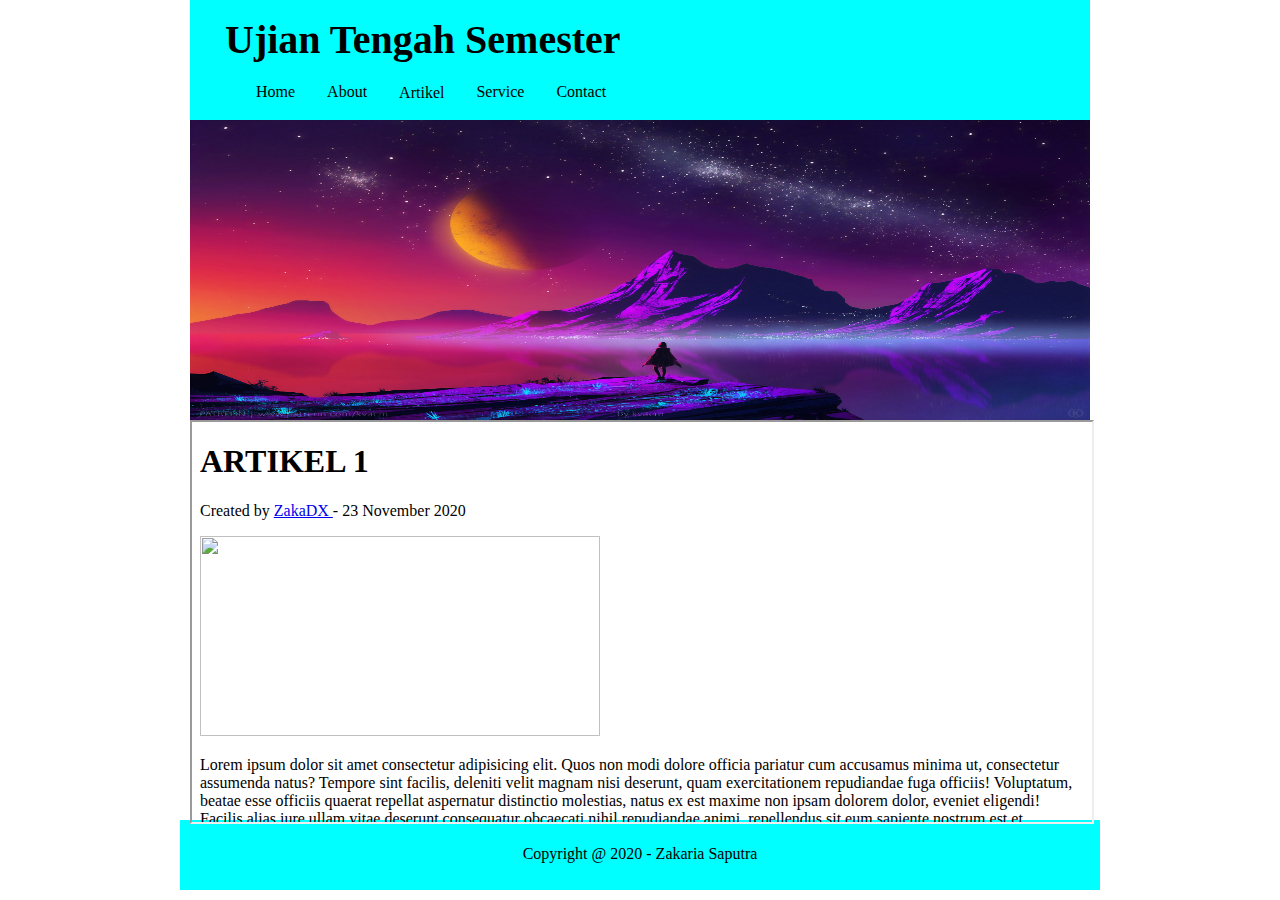
<file: Index.html>
<!DOCTYPE html>
<html lang="en">
<head>
    <meta charset="UTF-8">
    <meta name="viewport" content="width=device-width, initial-scale=1.0">
    <title>Zakaria Saputra - 2011.01.003</title>

    <link rel="stylesheet" href="css\main.css">
</head>
<body>
    <div class="container">
        <h1 class="title">Ujian Tengah Semester</h1>
    <div class="navbar">
        <a href="#home">Home</a>
        <a href="#news">About</a>
        <div class="dropdown">
          <button class="dropbtn">Artikel 
            <i class="fa fa-caret-down"></i>
          </button>
          <div class="dropdown-content">
            <a href="art1.html" target="artikelframe">Art 1</a>
            <a href="art2.html" target="artikelframe">Art 2</a>
            <a href="art3.html" target="artikelframe">Art 3</a>
          </div>
        </div>
        <a href="#home">Service</a> 
        <a href="#home">Contact</a>
      </div>
    </div>

    <div class="hero">
        <img src="Foto\pic.jpg" alt="tugas">
    </div>

    <div class="content">
        <iframe src="art1.html" frameborder="1" width="900" height="400" name="artikelframe"></iframe>
    </div>

<footer>
    <div class="footer">
        <p class="copy">Copyright @ 2020 - Zakaria Saputra</p>
    </div>
</footer>
</body>
</html>
</file>
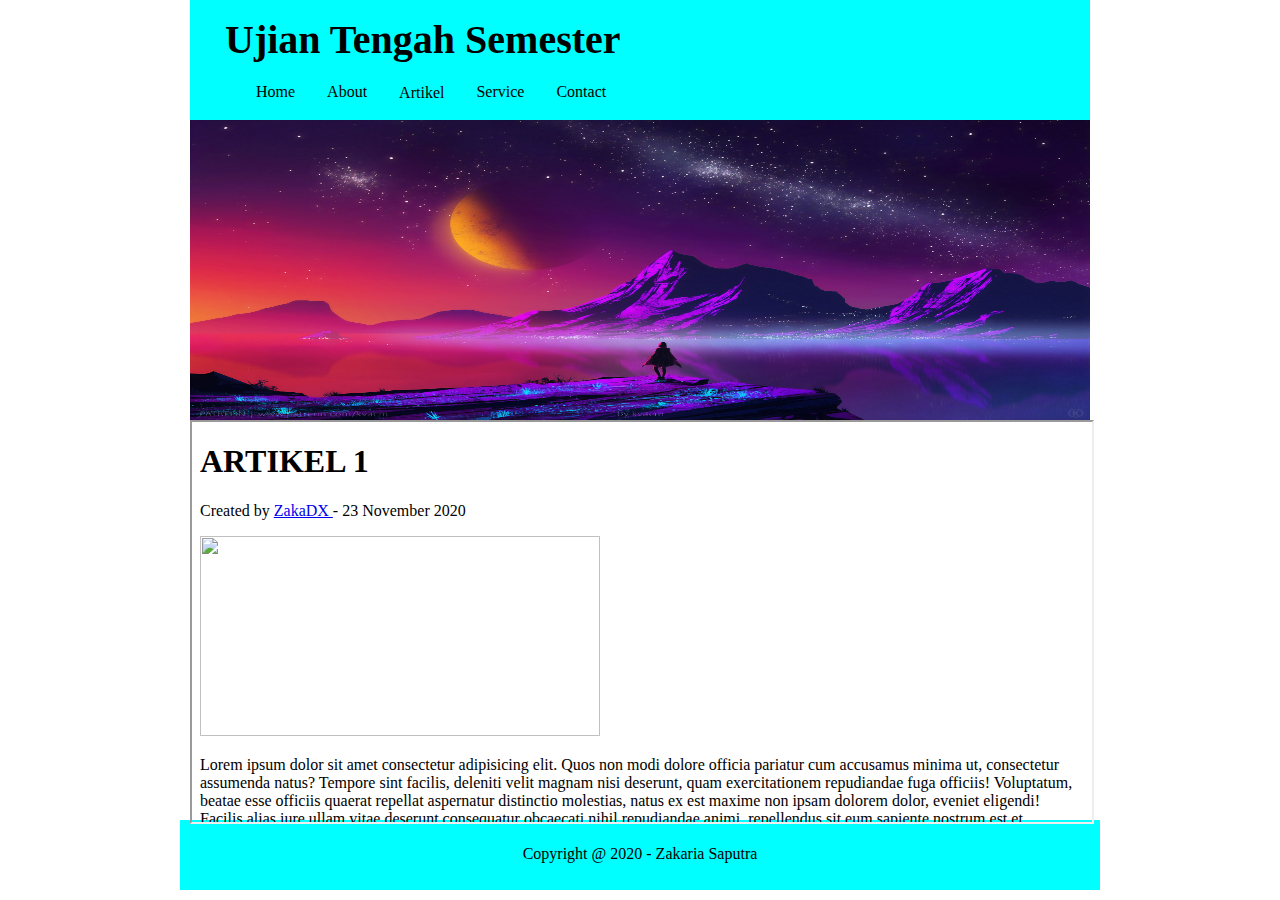
<file: index.html>
<!DOCTYPE html>
<html lang="en">
<head>
    <meta charset="UTF-8">
    <meta name="viewport" content="width=device-width, initial-scale=1.0">
    <title>Zakaria Saputra - 2011.01.003</title>

    <link rel="stylesheet" href="css\main.css">
</head>
<body>
    <div class="container">
        <h1 class="title">Ujian Tengah Semester</h1>
    <div class="navbar">
        <a href="#home">Home</a>
        <a href="#news">About</a>
        <div class="dropdown">
          <button class="dropbtn">Artikel 
            <i class="fa fa-caret-down"></i>
          </button>
          <div class="dropdown-content">
            <a href="art1.html" target="artikelframe">Art 1</a>
            <a href="art2.html" target="artikelframe">Art 2</a>
            <a href="art3.html" target="artikelframe">Art 3</a>
          </div>
        </div>
        <a href="#home">Service</a> 
        <a href="#home">Contact</a>
      </div>
    </div>

    <div class="hero">
        <img src="Foto\pic.jpg" alt="tugas">
    </div>

    <div class="content">
        <iframe src="art1.html" frameborder="1" width="900" height="400" name="artikelframe"></iframe>
    </div>

<footer>
    <div class="footer">
        <p class="copy">Copyright @ 2020 - Zakaria Saputra</p>
    </div>
</footer>
</body>
</html>
</file>
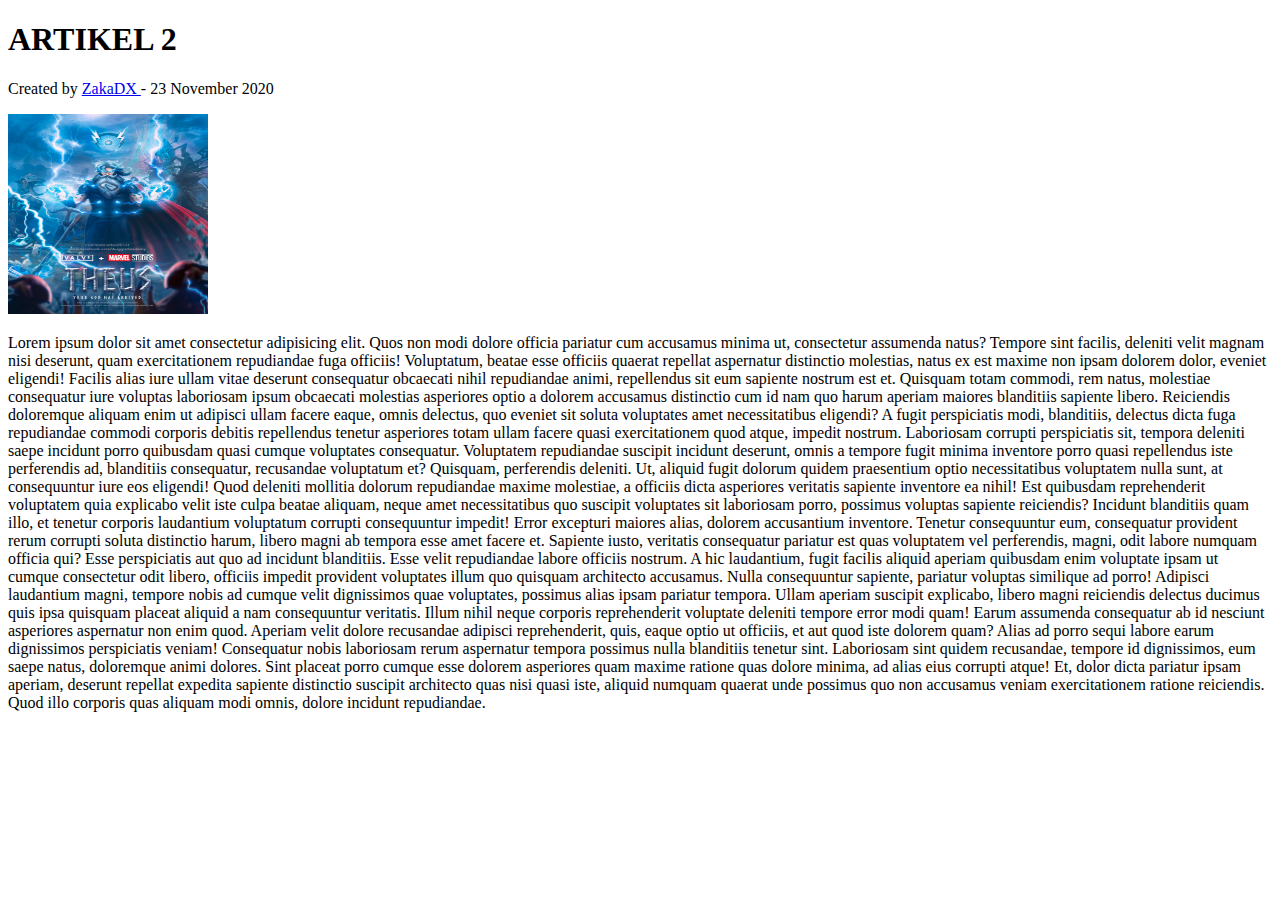
<file: art2.html>
<!DOCTYPE html>
<html lang="en">
<head>
    <meta charset="UTF-8">
    <meta name="viewport" content="width=device-width, initial-scale=1.0">
    <title>Document</title>
</head>
<body>
    <div>
        <h1>ARTIKEL 2</h1>
        <P class="author">Created by <a href="#">ZakaDX </a> - 23 November 2020</P>
        <img src="Foto/zeus.jpg" alt="" width="200" height="200">
        <p>
        Lorem ipsum dolor sit amet consectetur adipisicing elit. Quos non modi dolore officia pariatur cum accusamus minima ut, consectetur assumenda natus? Tempore sint facilis, deleniti velit magnam nisi deserunt, quam exercitationem repudiandae fuga officiis! Voluptatum, beatae esse officiis quaerat repellat aspernatur distinctio molestias, natus ex est maxime non ipsam dolorem dolor, eveniet eligendi! Facilis alias iure ullam vitae deserunt consequatur obcaecati nihil repudiandae animi, repellendus sit eum sapiente nostrum est et. Quisquam totam commodi, rem natus, molestiae consequatur iure voluptas laboriosam ipsum obcaecati molestias asperiores optio a dolorem accusamus distinctio cum id nam quo harum aperiam maiores blanditiis sapiente libero. Reiciendis doloremque aliquam enim ut adipisci ullam facere eaque, omnis delectus, quo eveniet sit soluta voluptates amet necessitatibus eligendi? A fugit perspiciatis modi, blanditiis, delectus dicta fuga repudiandae commodi corporis debitis repellendus tenetur asperiores totam ullam facere quasi exercitationem quod atque, impedit nostrum. Laboriosam corrupti perspiciatis sit, tempora deleniti saepe incidunt porro quibusdam quasi cumque voluptates consequatur. Voluptatem repudiandae suscipit incidunt deserunt, omnis a tempore fugit minima inventore porro quasi repellendus iste perferendis ad, blanditiis consequatur, recusandae voluptatum et? Quisquam, perferendis deleniti. Ut, aliquid fugit dolorum quidem praesentium optio necessitatibus voluptatem nulla sunt, at consequuntur iure eos eligendi! Quod deleniti mollitia dolorum repudiandae maxime molestiae, a officiis dicta asperiores veritatis sapiente inventore ea nihil! Est quibusdam reprehenderit voluptatem quia explicabo velit iste culpa beatae aliquam, neque amet necessitatibus quo suscipit voluptates sit laboriosam porro, possimus voluptas sapiente reiciendis? Incidunt blanditiis quam illo, et tenetur corporis laudantium voluptatum corrupti consequuntur impedit! Error excepturi maiores alias, dolorem accusantium inventore. Tenetur consequuntur eum, consequatur provident rerum corrupti soluta distinctio harum, libero magni ab tempora esse amet facere et. Sapiente iusto, veritatis consequatur pariatur est quas voluptatem vel perferendis, magni, odit labore numquam officia qui? Esse perspiciatis aut quo ad incidunt blanditiis. Esse velit repudiandae labore officiis nostrum. A hic laudantium, fugit facilis aliquid aperiam quibusdam enim voluptate ipsam ut cumque consectetur odit libero, officiis impedit provident voluptates illum quo quisquam architecto accusamus. Nulla consequuntur sapiente, pariatur voluptas similique ad porro! Adipisci laudantium magni, tempore nobis ad cumque velit dignissimos quae voluptates, possimus alias ipsam pariatur tempora. Ullam aperiam suscipit explicabo, libero magni reiciendis delectus ducimus quis ipsa quisquam placeat aliquid a nam consequuntur veritatis. Illum nihil neque corporis reprehenderit voluptate deleniti tempore error modi quam! Earum assumenda consequatur ab id nesciunt asperiores aspernatur non enim quod. Aperiam velit dolore recusandae adipisci reprehenderit, quis, eaque optio ut officiis, et aut quod iste dolorem quam? Alias ad porro sequi labore earum dignissimos perspiciatis veniam! Consequatur nobis laboriosam rerum aspernatur tempora possimus nulla blanditiis tenetur sint. Laboriosam sint quidem recusandae, tempore id dignissimos, eum saepe natus, doloremque animi dolores. Sint placeat porro cumque esse dolorem asperiores quam maxime ratione quas dolore minima, ad alias eius corrupti atque! Et, dolor dicta pariatur ipsam aperiam, deserunt repellat expedita sapiente distinctio suscipit architecto quas nisi quasi iste, aliquid numquam quaerat unde possimus quo non accusamus veniam exercitationem ratione reiciendis. Quod illo corporis quas aliquam modi omnis, dolore incidunt repudiandae.
        </p>
        </div>
</body>
</html>
</file>
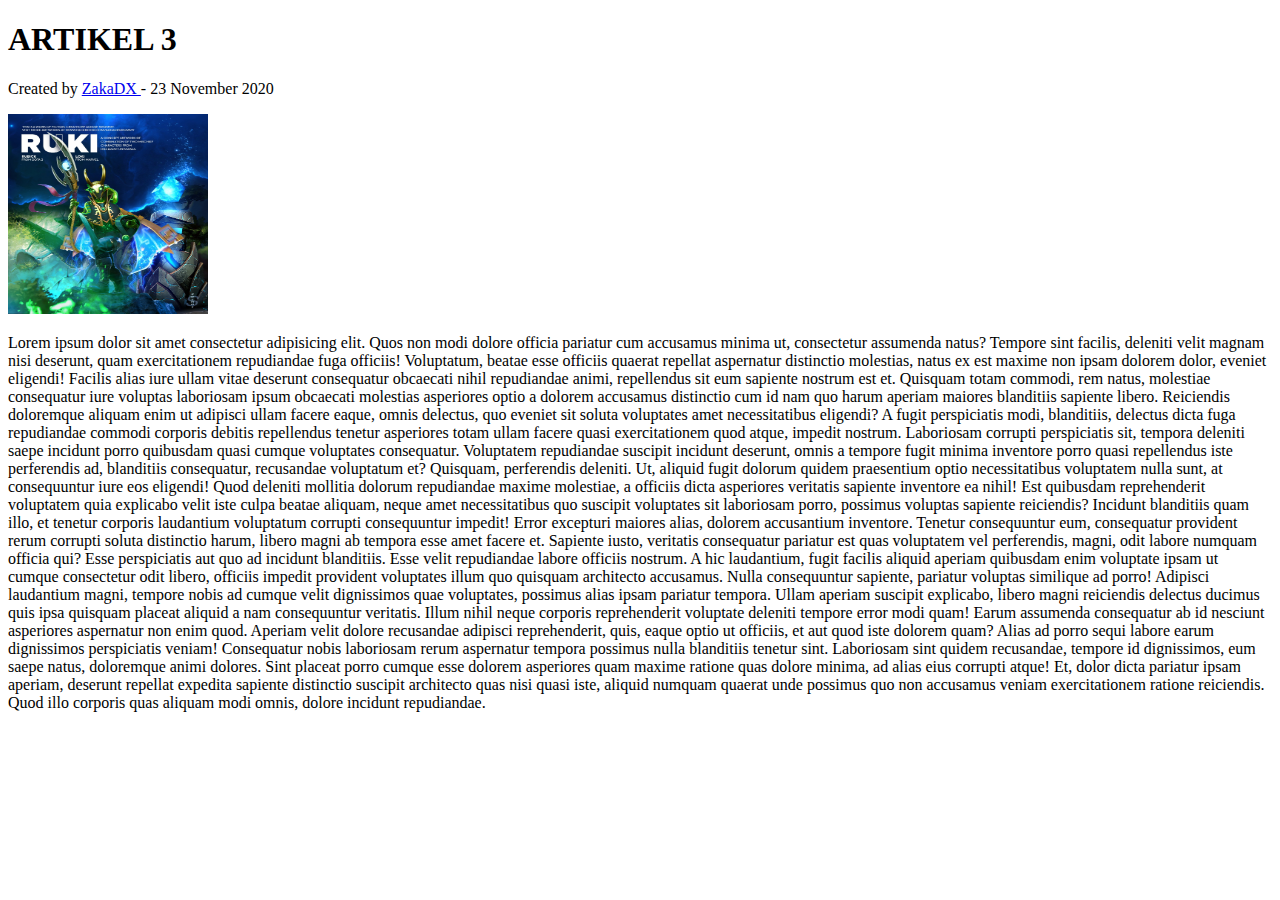
<file: art3.html>
<!DOCTYPE html>
<html lang="en">
<head>
    <meta charset="UTF-8">
    <meta name="viewport" content="width=device-width, initial-scale=1.0">
    <title>Document</title>
</head>
<body>
    <h1>ARTIKEL 3</h1>
        <P class="author">Created by <a href="#">ZakaDX </a> - 23 November 2020</P>
        <img src="Foto/rubick.jpg" alt="" width="200" height="200">
        <p>
        Lorem ipsum dolor sit amet consectetur adipisicing elit. Quos non modi dolore officia pariatur cum accusamus minima ut, consectetur assumenda natus? Tempore sint facilis, deleniti velit magnam nisi deserunt, quam exercitationem repudiandae fuga officiis! Voluptatum, beatae esse officiis quaerat repellat aspernatur distinctio molestias, natus ex est maxime non ipsam dolorem dolor, eveniet eligendi! Facilis alias iure ullam vitae deserunt consequatur obcaecati nihil repudiandae animi, repellendus sit eum sapiente nostrum est et. Quisquam totam commodi, rem natus, molestiae consequatur iure voluptas laboriosam ipsum obcaecati molestias asperiores optio a dolorem accusamus distinctio cum id nam quo harum aperiam maiores blanditiis sapiente libero. Reiciendis doloremque aliquam enim ut adipisci ullam facere eaque, omnis delectus, quo eveniet sit soluta voluptates amet necessitatibus eligendi? A fugit perspiciatis modi, blanditiis, delectus dicta fuga repudiandae commodi corporis debitis repellendus tenetur asperiores totam ullam facere quasi exercitationem quod atque, impedit nostrum. Laboriosam corrupti perspiciatis sit, tempora deleniti saepe incidunt porro quibusdam quasi cumque voluptates consequatur. Voluptatem repudiandae suscipit incidunt deserunt, omnis a tempore fugit minima inventore porro quasi repellendus iste perferendis ad, blanditiis consequatur, recusandae voluptatum et? Quisquam, perferendis deleniti. Ut, aliquid fugit dolorum quidem praesentium optio necessitatibus voluptatem nulla sunt, at consequuntur iure eos eligendi! Quod deleniti mollitia dolorum repudiandae maxime molestiae, a officiis dicta asperiores veritatis sapiente inventore ea nihil! Est quibusdam reprehenderit voluptatem quia explicabo velit iste culpa beatae aliquam, neque amet necessitatibus quo suscipit voluptates sit laboriosam porro, possimus voluptas sapiente reiciendis? Incidunt blanditiis quam illo, et tenetur corporis laudantium voluptatum corrupti consequuntur impedit! Error excepturi maiores alias, dolorem accusantium inventore. Tenetur consequuntur eum, consequatur provident rerum corrupti soluta distinctio harum, libero magni ab tempora esse amet facere et. Sapiente iusto, veritatis consequatur pariatur est quas voluptatem vel perferendis, magni, odit labore numquam officia qui? Esse perspiciatis aut quo ad incidunt blanditiis. Esse velit repudiandae labore officiis nostrum. A hic laudantium, fugit facilis aliquid aperiam quibusdam enim voluptate ipsam ut cumque consectetur odit libero, officiis impedit provident voluptates illum quo quisquam architecto accusamus. Nulla consequuntur sapiente, pariatur voluptas similique ad porro! Adipisci laudantium magni, tempore nobis ad cumque velit dignissimos quae voluptates, possimus alias ipsam pariatur tempora. Ullam aperiam suscipit explicabo, libero magni reiciendis delectus ducimus quis ipsa quisquam placeat aliquid a nam consequuntur veritatis. Illum nihil neque corporis reprehenderit voluptate deleniti tempore error modi quam! Earum assumenda consequatur ab id nesciunt asperiores aspernatur non enim quod. Aperiam velit dolore recusandae adipisci reprehenderit, quis, eaque optio ut officiis, et aut quod iste dolorem quam? Alias ad porro sequi labore earum dignissimos perspiciatis veniam! Consequatur nobis laboriosam rerum aspernatur tempora possimus nulla blanditiis tenetur sint. Laboriosam sint quidem recusandae, tempore id dignissimos, eum saepe natus, doloremque animi dolores. Sint placeat porro cumque esse dolorem asperiores quam maxime ratione quas dolore minima, ad alias eius corrupti atque! Et, dolor dicta pariatur ipsam aperiam, deserunt repellat expedita sapiente distinctio suscipit architecto quas nisi quasi iste, aliquid numquam quaerat unde possimus quo non accusamus veniam exercitationem ratione reiciendis. Quod illo corporis quas aliquam modi omnis, dolore incidunt repudiandae.
        </p>
        </div>
</body>
</html>
</file>
